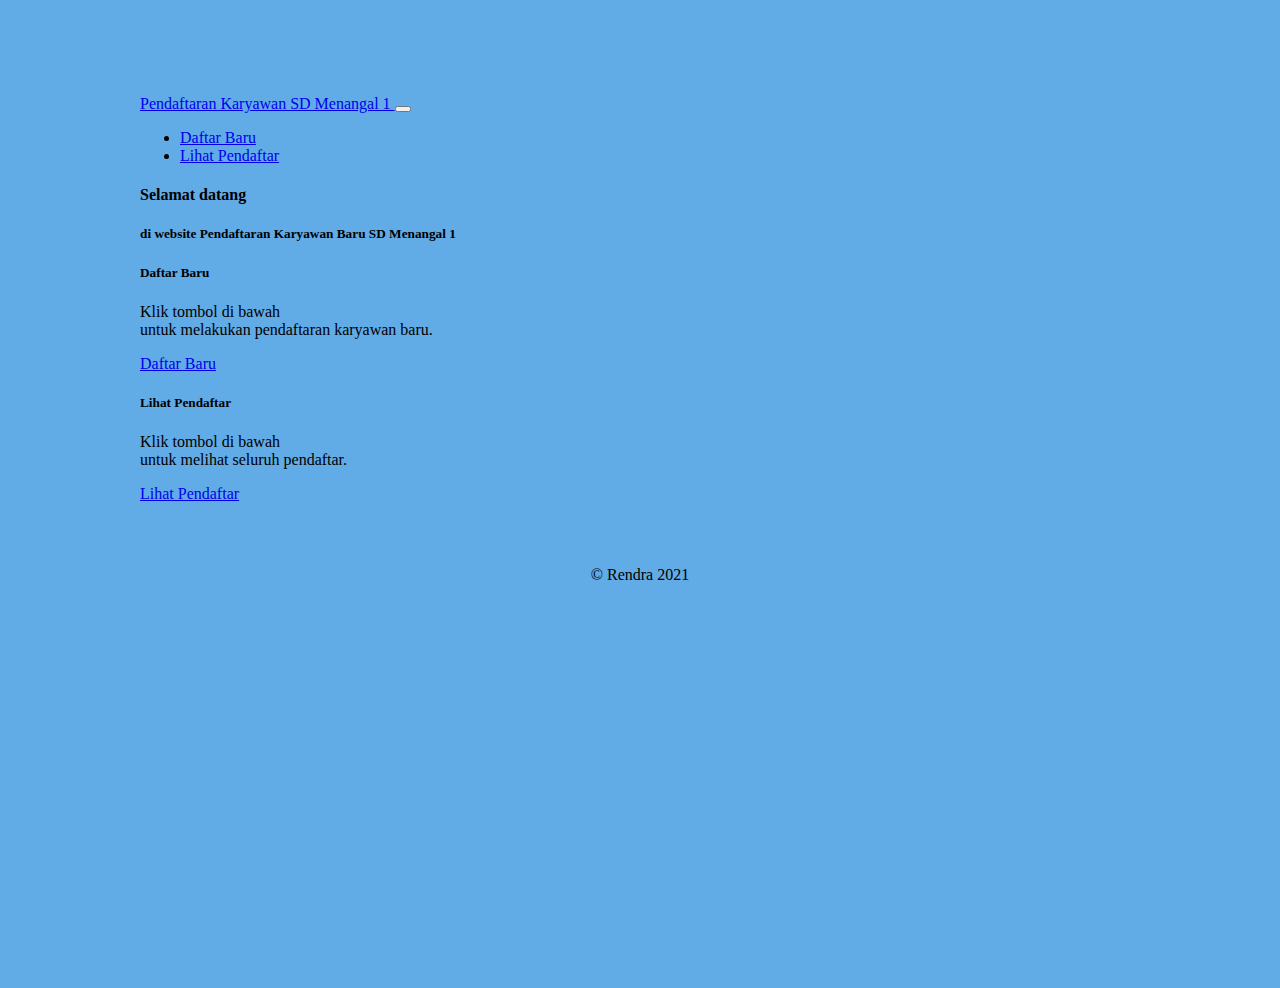
<file: Tugas8Pweb/index.html>
<!DOCTYPE html>
<html lang="en"><head>
<meta http-equiv="content-type" content="text/html; charset=UTF-8">
    <meta charset="utf-8">
    <meta name="viewport" content="width=device-width, initial-scale=1">
    <title>Pendaftaran Karyawan SD Menangal 1</title>
 
    <link href="https://cdn.jsdelivr.net/npm/bootstrap@5.1.3/dist/css/bootstrap.min.css" rel="stylesheet" integrity="sha384-1BmE4kWBq78iYhFldvKuhfTAU6auU8tT94WrHftjDbrCEXSU1oBoqyl2QvZ6jIW3" crossorigin="anonymous">
    <link href="https://cdn.jsdelivr.net/npm/bootstrap-icons@1.5.0/font/bootstrap-icons.css" rel="stylesheet" />
   
    <link rel="stylesheet" href="style.css">
</head>
 
<body>
  <main class="front-page">
    <header>
      <nav class="navbar navbar-expand-md navbar-dark fixed-top bg-primary">
        <div class="container-fluid">
          <a class="navbar-brand" href=".">
            Pendaftaran Karyawan SD Menangal 1
          </a>
          <button class="navbar-toggler" type="button" data-bs-toggle="collapse" data-bs-target="#navbarCollapse" aria-controls="navbarCollapse" aria-expanded="false" aria-label="Toggle navigation">
            <span class="navbar-toggler-icon"></span>
          </button>
          <div class="collapse navbar-collapse" id="navbarCollapse">
            <ul class="navbar-nav me-auto mb-2 mb-md-0">
              <li class="nav-item">
                <a class="nav-link" href="daftar.html">Daftar Baru</a>
              </li>
              <li class="nav-item">
                <a class="nav-link" href="pendaftar.html">Lihat Pendaftar</a>
              </li>
            </ul>
          </div>
        </div>
      </nav>
    </header>
 
    <div class="row mb-4">
      <div class="col-sm-12">
        <div class="card text-center">
          <div class="card-body">
            <h4 class="card-title">Selamat datang</h4>
            <h5 class="card-title">di website Pendaftaran Karyawan Baru SD Menangal 1</h5>
          </div>
        </div>
      </div>
    </div>
    <div class="row text-center">
      <div class="col-sm-6">
        <div class="card h-100">
          <div class="card-body">
            <h5 class="card-title"><strong>Daftar Baru</strong></h5>
            <p class="card-text">Klik tombol di bawah<br>untuk melakukan pendaftaran karyawan baru.</p>
            <a href="daftar.html" class="btn btn-primary">Daftar Baru</a>
          </div>
        </div>
      </div>
      <div class="col-sm-6">
        <div class="card h-100">
          <div class="card-body">
            <h5 class="card-title"><strong>Lihat Pendaftar</strong></h5>
            <p class="card-text">Klik tombol di bawah<br>untuk melihat seluruh pendaftar.</p>
            <a href="pendaftar.html" class="btn btn-primary">Lihat Pendaftar</a>
          </div>
        </div>
      </div>
    </div>
  </main>
 
  <footer class="text-muted">
    <div class="container">
      <p class="text-dark">
        &copy; Rendra 2021
      </p>
    </div>
  </footer>
 
  <script src="https://cdn.jsdelivr.net/npm/bootstrap@5.1.3/dist/js/bootstrap.bundle.min.js" integrity="sha384-ka7Sk0Gln4gmtz2MlQnikT1wXgYsOg+OMhuP+IlRH9sENBO0LRn5q+8nbTov4+1p" crossorigin="anonymous"></script>
</body>
</html>
</file>
<file: Tugas8Pweb/style.css>
html, body {
    height: 100%;
  }
 
  body {
    display: flex;
    flex-direction: column;
    align-items: center;
    padding-top: 40px;
    padding-bottom: 40px;
    background-color: #61abe7;
  }
 
  .front-page, .form-daftar{
    width: 100%;
    max-width: 1000px;
    padding: 15px;
    margin: 2rem auto;
  }
 
  .lihat-pendaftar {
    width: 100%;
    padding: 15px;
    margin: 2rem auto;
  }
 
  .swal2-container{
    z-index: 100000;
  }
 
  .swal2-popup{
    z-index: 99995;
  }
</file>
